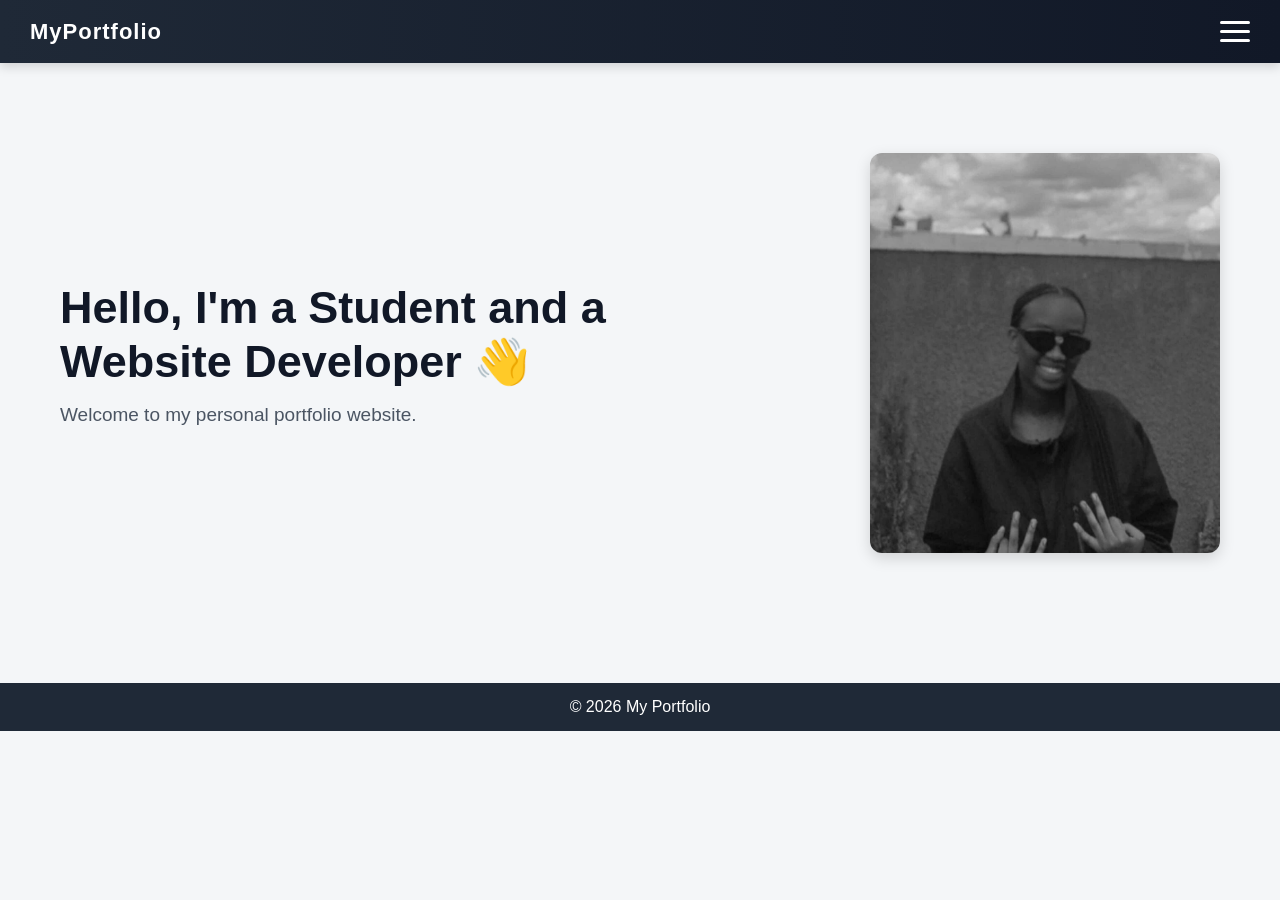
<file: index.html>
<!DOCTYPE html>
<html lang="en">
<head>
  <meta charset="UTF-8" />
  <meta name="viewport" content="width=device-width, initial-scale=1.0" />
  <title>Home | Student Portfolio</title>
  <link rel="stylesheet" href="style.css" />
</head>

<body>

 <header class="navbar">

  <h2 class="logo">MyPortfolio</h2>


  <div class="hamburger" id="hamburger">
    <span></span>
    <span></span>
    <span></span>
  </div>

</header>

<div class="mobile-menu" id="mobileMenu">
  <a href="index.html">Home</a>
  <a href="about.html">About</a>
  <a href="skills.html">Skills</a>
  <a href="contact.html">Contact</a>
</div>

<script src="script.js"></script>



  <section class="bwiza">

    <div class="hero-text">
      <h1>Hello, I'm a Student and a Website Developer 👋</h1>
      <p>Welcome to my personal portfolio website.</p>
    </div>

    <img src="bwiza.jpg" alt="">

  </section>

  <footer class="footer">
    <p>© 2026 My Portfolio</p>
  </footer>

</body>
</html>
</file>
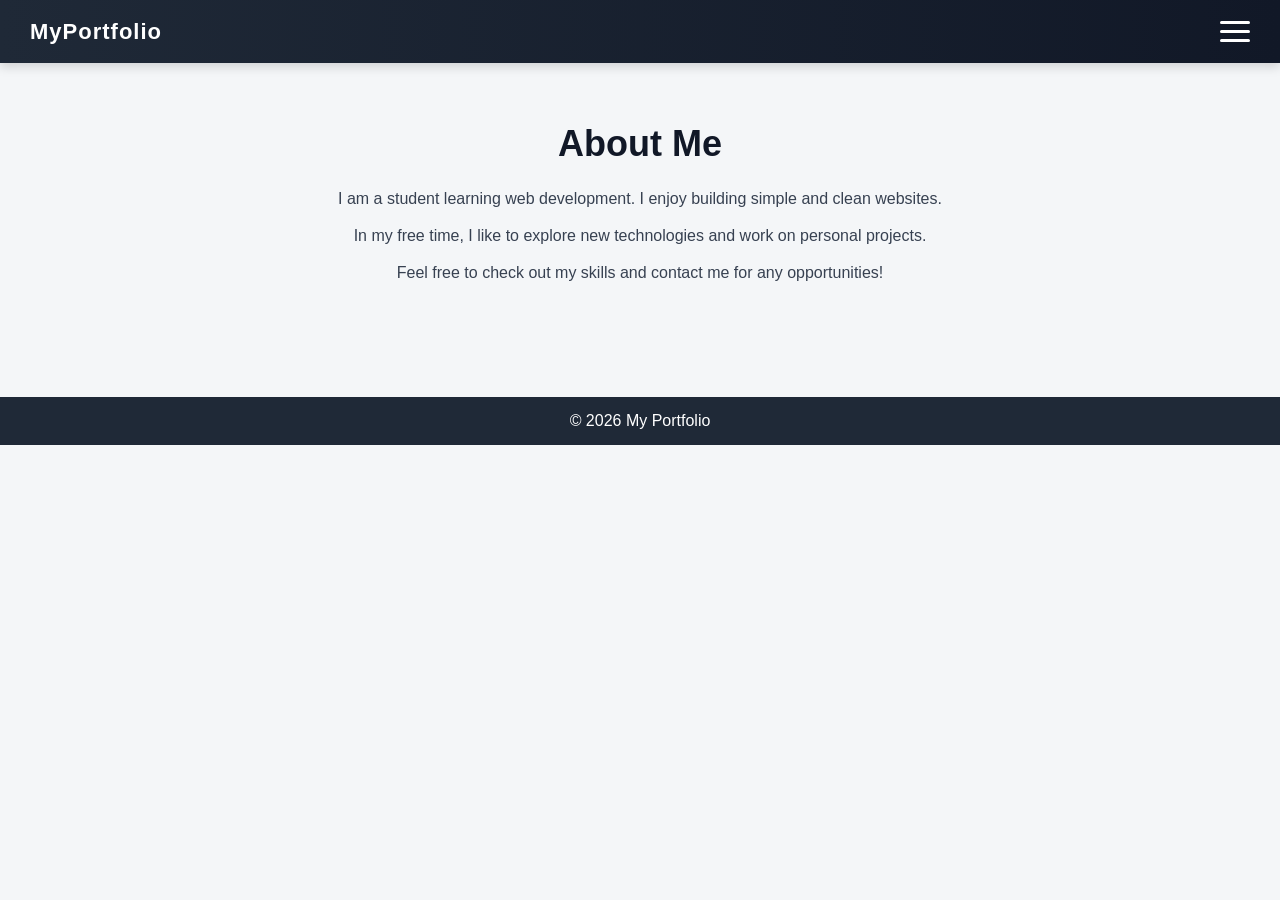
<file: about.html>
<!DOCTYPE html>
<html lang="en">
<head>
  <meta charset="UTF-8" />
  <meta name="viewport" content="width=device-width, initial-scale=1.0" />
  <title>About | Portfolio</title>
  <link rel="stylesheet" href="style.css" />
</head>

<body>

  <header class="navbar">

    <h2 class="logo">MyPortfolio</h2>

    <div class="hamburger" id="hamburger">
    <span></span>
    <span></span>
    <span></span>
  </div>

</header>

<div class="mobile-menu" id="mobileMenu">
  <a href="index.html">Home</a>
  <a href="about.html">About</a>
  <a href="skills.html">Skills</a>
  <a href="contact.html">Contact</a>
</div>

<script src="script.js"></script>



  <section class="content">
    <h1>About Me</h1>

    <p>I am a student learning web development. I enjoy building simple and clean websites.</p>

    <p>In my free time, I like to explore new technologies and work on personal projects.</p>

    <p>Feel free to check out my skills and contact me for any opportunities!</p>
  </section>

  <footer class="footer">
    <p>© 2026 My Portfolio</p>
  </footer>

</body>
</html>
</file>
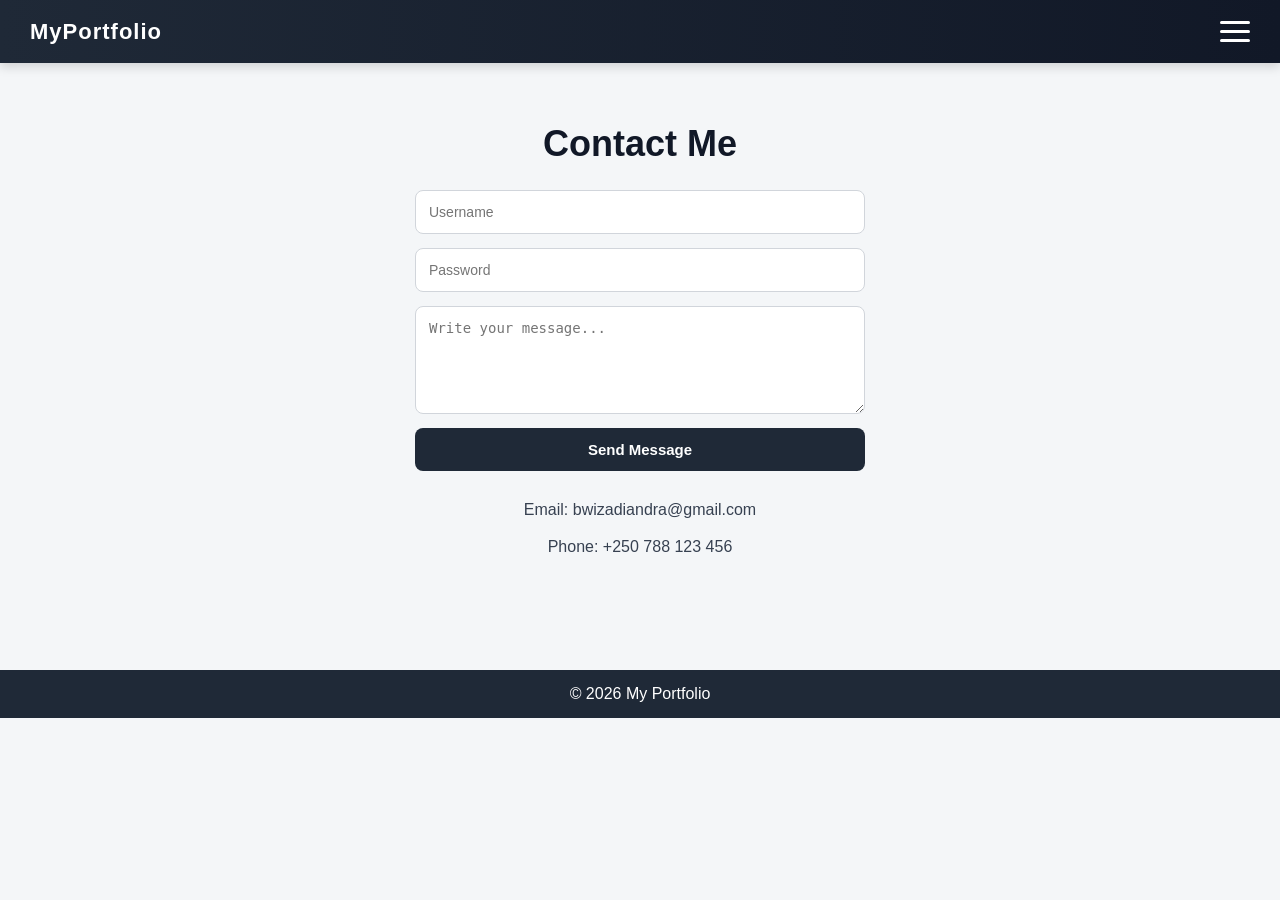
<file: contact.html>
<!DOCTYPE html>
<html lang="en">
<head>
  <meta charset="UTF-8" />
  <meta name="viewport" content="width=device-width, initial-scale=1.0" />
  <title>Contact | Portfolio</title>
  <link rel="stylesheet" href="style.css" />
</head>

<body>

  <header class="navbar">

    <h2 class="logo">MyPortfolio</h2>
   <div class="hamburger" id="hamburger">
    <span></span>
    <span></span>
    <span></span>
  </div>

</header>

<div class="mobile-menu" id="mobileMenu">
  <a href="index.html">Home</a>
  <a href="about.html">About</a>
  <a href="skills.html">Skills</a>
  <a href="contact.html">Contact</a>
</div>

<script src="script.js"></script>

<div class="mobile-menu" id="mobileMenu">
  <a href="index.html">Home</a>
  <a href="about.html">About</a>
  <a href="skills.html">Skills</a>
  <a href="contact.html">Contact</a>
</div>

<script src="script.js"></script>

  <section class="content">

    <h1>Contact Me</h1>

    <form class="contact-form">
      <input type="text" placeholder="Username" required />

      <input type="password" placeholder="Password" required />

      <textarea placeholder="Write your message..." rows="5" required></textarea>

      <button type="submit">Send Message</button>
    </form>

    <div class="contact-info">
      <p>Email: bwizadiandra@gmail.com</p>
      <p>Phone: +250 788 123 456</p>
    </div>

  </section>

  <footer class="footer">
    <p>© 2026 My Portfolio</p>
  </footer>

</body>
</html>
</file>
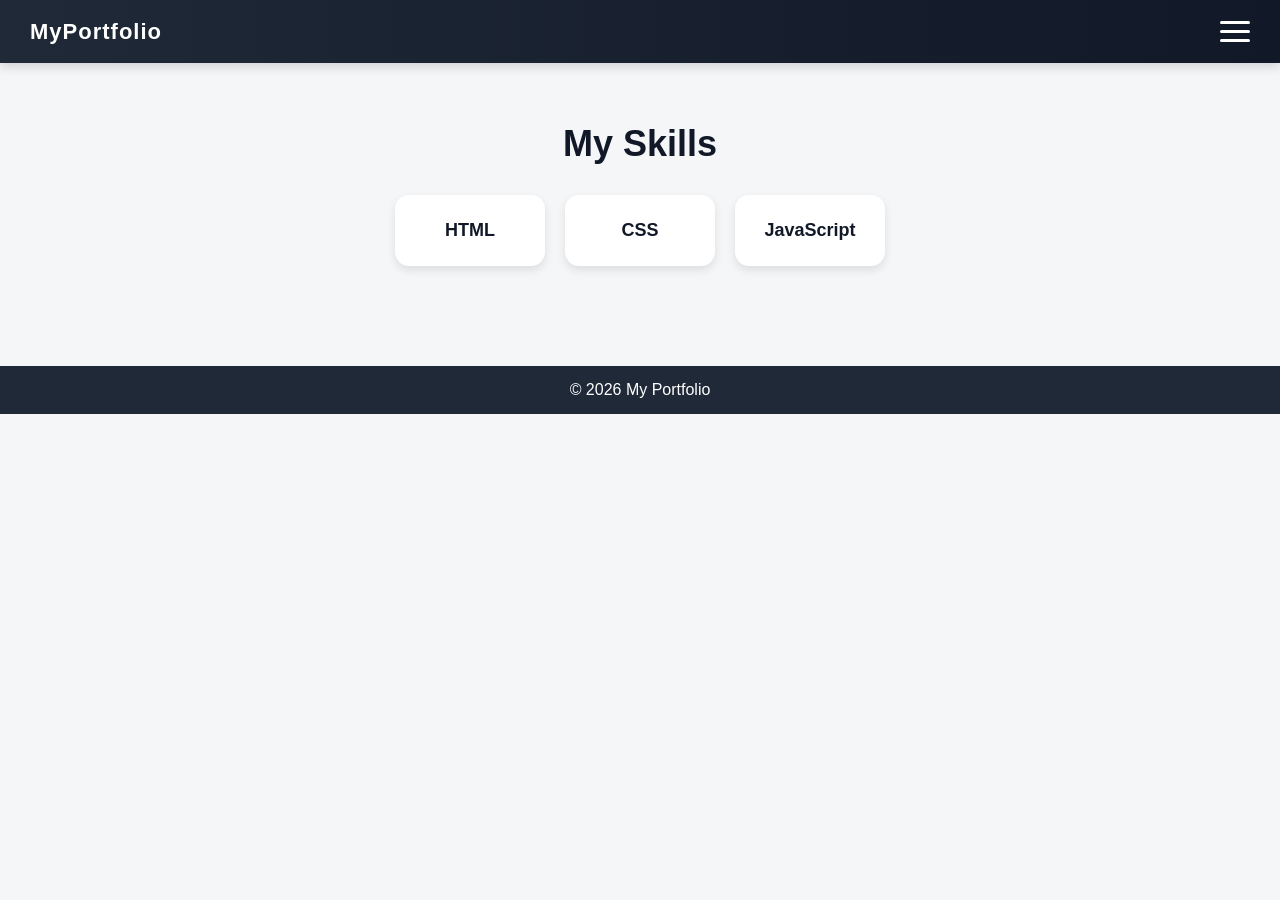
<file: skills.html>
<!DOCTYPE html>
<html lang="en">
<head>
  <meta charset="UTF-8" />
  <meta name="viewport" content="width=device-width, initial-scale=1.0" />
  <title>Skills | Portfolio</title>
  <link rel="stylesheet" href="style.css" />
</head>

<body>

  <header class="navbar">

    <h2 class="logo">MyPortfolio</h2>
     <div class="hamburger" id="hamburger">
    <span></span>
    <span></span>
    <span></span>
  </div>

</header>

<div class="mobile-menu" id="mobileMenu">
  <a href="index.html">Home</a>
  <a href="about.html">About</a>
  <a href="skills.html">Skills</a>
  <a href="contact.html">Contact</a>
</div>

<script src="script.js"></script>

  <section class="content">

    <h1>My Skills</h1>

    <div class="card-container">
      <div class="card">HTML</div>
      <div class="card">CSS</div>
      <div class="card">JavaScript</div>
    </div>

  </section>

  <footer class="footer">
    <p>© 2026 My Portfolio</p>
  </footer>

</body>
</html>
</file>
<file: style.css>
*{
  margin: 0;
  padding: 0;
  box-sizing: border-box;
}

body{
  font-family: Arial, sans-serif;
  background: #f4f6f8;
  color: #111827;
}



.navbar{
  display: flex;
  justify-content: space-between;
  align-items: center;
  background: linear-gradient(90deg, #1f2937, #111827);
  padding: 15px 30px;
  position: sticky;
  top: 0;
  z-index: 1000;
  box-shadow: 0 4px 10px rgba(0,0,0,0.15);
}

.logo{
  color: white;
  font-size: 22px;
  font-weight: bold;
  letter-spacing: 1px;
}



.nav-menu{
  display: flex;
  align-items: center;
  gap: 15px;
}

.nav-menu a{
  color: white;
  text-decoration: none;
  font-weight: 500;
  padding: 8px 14px;
  border-radius: 6px;
  transition: 0.3s ease;
}

.nav-menu a:hover{
  background: #38bdf8;
  color: #111827;
}



.hamburger{
  cursor: pointer;
  margin-left: 20px;
}

.hamburger span{
  display: block;
  width: 30px;
  height: 3px;
  background: white;
  margin: 6px 0;
  border-radius: 5px;
  transition: 0.3s ease;
}

.hamburger:hover span{
  background: #38bdf8;
}



.mobile-menu{
  position: fixed;
  top: 60px;
  right: -250px;
  width: 220px;
  height: 100vh;
  background: #111827;
  display: flex;
  flex-direction: column;
  padding-top: 30px;
  transition: 0.4s ease;
  z-index: 999;
}

.mobile-menu a{
  color: white;
  text-decoration: none;
  padding: 15px 25px;
  font-size: 18px;
  transition: 0.3s ease;
}

.mobile-menu a:hover{
  background: #38bdf8;
  color: #111827;
}



.mobile-menu.active{
  right: 0;
}



.bwiza{
  display: flex;
  justify-content: space-between;
  align-items: center;
  padding: 90px 60px;
  gap: 40px;
}

.hero-text{
  max-width: 550px;
}

.bwiza h1{
  font-size: 45px;
  margin-bottom: 15px;
  line-height: 1.2;
}

.bwiza p{
  color: #4b5563;
  font-size: 19px;
}

.bwiza img{
  width: 350px;
  height: 400px;
  border-radius: 12px;
  object-fit: cover;
  box-shadow: 0 5px 15px rgba(0,0,0,0.15);
}



.content{
  padding: 60px 20px;
  text-align: center;
}

.content h1{
  margin-bottom: 20px;
  font-size: 36px;
}

.content p{
  max-width: 700px;
  margin: 10px auto;
  line-height: 1.7;
  color: #374151;
}



.card-container{
  display: flex;
  justify-content: center;
  gap: 20px;
  flex-wrap: wrap;
  margin-top: 30px;
}

.card{
  background: white;
  padding: 25px;
  width: 150px;
  border-radius: 14px;
  box-shadow: 0 4px 10px rgba(0,0,0,0.1);
  transition: 0.3s ease;
  font-weight: bold;
  font-size: 18px;
}

.card:hover{
  transform: translateY(-8px);
}



.contact-form{
  max-width: 450px;
  margin: 25px auto;
  display: flex;
  flex-direction: column;
  gap: 14px;
}

.contact-form input,
.contact-form textarea{
  padding: 13px;
  border: 1px solid #d1d5db;
  border-radius: 8px;
  font-size: 14px;
  outline: none;
  transition: 0.3s ease;
}

.contact-form input:focus,
.contact-form textarea:focus{
  border-color: #38bdf8;
  box-shadow: 0 0 5px rgba(56,189,248,0.4);
}

.contact-form button{
  padding: 13px;
  background: #1f2937;
  color: white;
  border: none;
  border-radius: 8px;
  cursor: pointer;
  transition: 0.3s ease;
  font-weight: bold;
  font-size: 15px;
}

.contact-form button:hover{
  background: #38bdf8;
  color: #111827;
}

.contact-info{
  margin-top: 20px;
  color: #374151;
  line-height: 1.8;
}



.footer{
  background: #1f2937;
  color: white;
  text-align: center;
  padding: 15px;
  margin-top: 40px;
}



@media (max-width: 768px){

  .navbar{
    padding: 15px 20px;
  }

  .nav-menu{
    display: none;
  }

  .bwiza{
    flex-direction: column;
    text-align: center;
    padding: 60px 20px;
  }

  .bwiza h1{
    font-size: 32px;
  }

  .bwiza p{
    font-size: 17px;
  }

  .bwiza img{
    width: 250px;
    height: 300px;
  }

  .card-container{
    flex-direction: column;
    align-items: center;
  }

  .content h1{
    font-size: 30px;
  }
}
</file>
